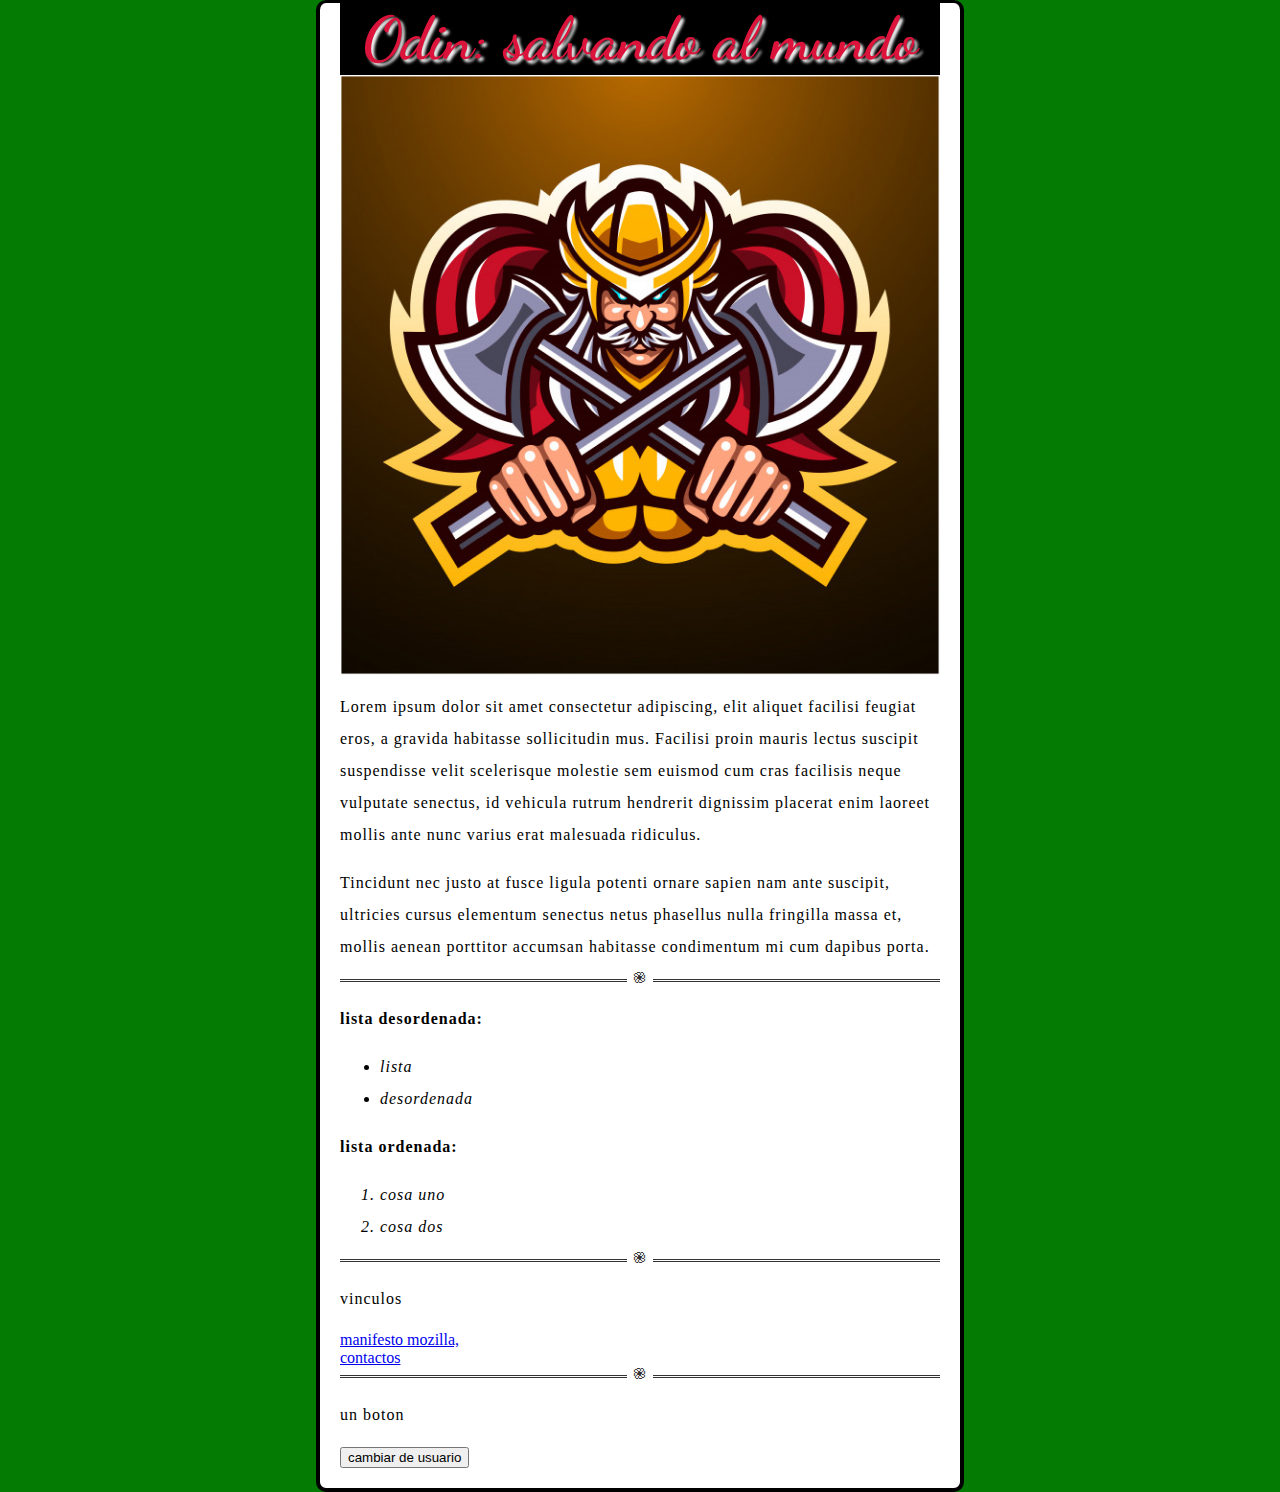
<file: index.html>
<!DOCTYPE html>
<html lang="en" dir="ltr">
  <head>
    <meta charset="utf-8">
    <title>Mi primera pagina</title>
    <link href="css/index.css" rel="stylesheet" type="text/css">
    <link href="https://fonts.googleapis.com/css2?family=Source+Sans+Pro&display=swap" rel="stylesheet" type="text/css">
    <link href="https://fonts.googleapis.com/css2?family=Dancing+Script:wght@700&display=swap" rel="stylesheet" type="text/css">
  </head>

  <body>
    <h1>Odin: salvando al mundo</h1>

    <img src="img/odin.jpeg" alt="Dios Odin agarrando dos hachas">

    <p>Lorem ipsum dolor sit amet consectetur adipiscing, elit aliquet facilisi feugiat eros, a gravida habitasse sollicitudin mus. Facilisi proin mauris lectus suscipit suspendisse velit scelerisque molestie sem euismod cum cras facilisis neque vulputate senectus, id vehicula rutrum hendrerit dignissim placerat enim laoreet mollis ante nunc varius erat malesuada ridiculus.</p>
    <p>Tincidunt nec justo at fusce ligula potenti ornare sapien nam ante suscipit, ultricies cursus elementum senectus netus phasellus nulla fringilla massa et, mollis aenean porttitor accumsan habitasse condimentum mi cum dapibus porta.</p>
    <hr>

    <p class="mi-lista">lista desordenada:</p>
    <ul>
      <li>lista</li>
      <li>desordenada</li>
    </ul>

    <p class="mi-lista">lista ordenada:</p>
    <ol>
      <li>cosa uno</li>
      <li>cosa dos</li>
    </ol>
    <hr>

    <p>vinculos</p>
    <a href="https://www.mozilla.org/es-AR/about/manifesto/">manifesto mozilla, <br></a>
    <a href="contactos.html">contactos</a>
    <hr>

    <p>un boton</p>
    <button>cambiar de usuario</button>

    <script src="scripts/main.js"></script>
  </body>

</html>
</file>
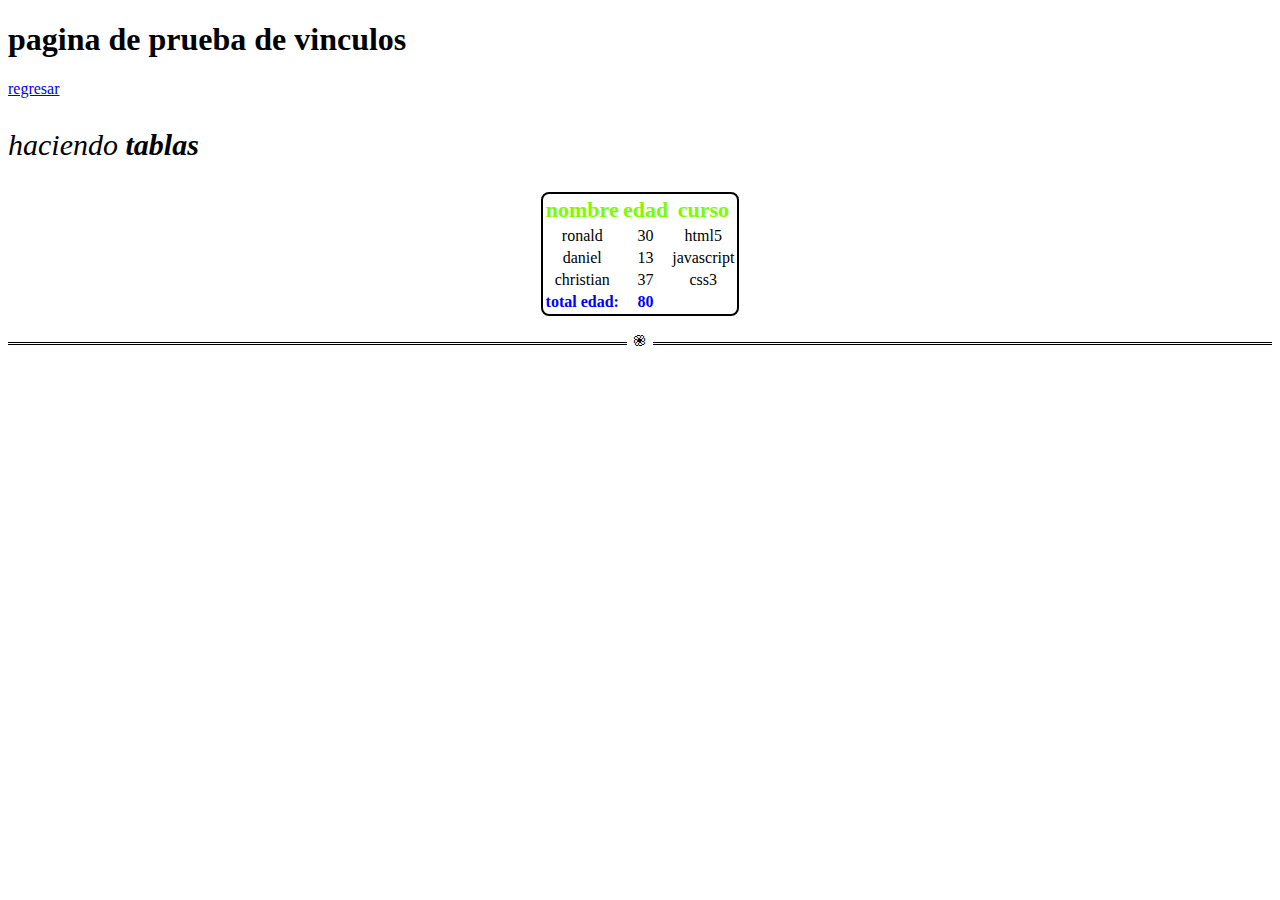
<file: contactos.html>
<!DOCTYPE html>
<html>
    <head>
        <title>contactos</title>
        <meta charset="utf-8">
        <link rel="stylesheet" href="css/contactos.css" type="text/css">
    </head>
        
    <body>
        <h1>pagina de prueba de vinculos</h1>
        <a id="regresar" href="index.html" target="_self" a>regresar</a>
        <p>haciendo <strong>tablas</strong></p>

        <table>
            <tr>
                <th>nombre</th>
                <th>edad</th>
                <th>curso</th>
            </tr>
            <tr>
                <td>ronald</td>
                <td>30</td>
                <td>html5</td>
            </tr>
            <tr>
                <td>daniel</td>
                <td>13</td>
                <td>javascript</td>
            </tr>
            <tr>
                <td>christian</td>
                <td>37</td>
                <td>css3</td>
            </tr>
            <tfoot>
                <td>total edad:</td>
                <td>80</td>
            </tfoot>
        </table>

        <br>
        <hr>

    </body>

</html>
</file>
<file: css/index.css>
html{
    background-color: rgb(4, 124, 4);
}

body{
    width: 600px;
    margin: auto;
    background-color: white;
    padding: 0 20px 20px 20px;
    border: 4px solid black;
    border-top: 3px solid black;
    border-radius: 10px;
}

img[src]{
    width: 600px;
    display: block; /*para centrar*/
    margin: auto;   /*la imagen*/
}

h1{
    margin: 0px;
    font-family: "Dancing Script", sans-serif;
    font-size: 60px;
    text-align: center;
    color: crimson;
    background-color: black;
    text-shadow: 3px 3px 3px whitesmoke;
}

p,li{
    font-size: 16px;
    line-height: 2;
    letter-spacing: 1px;
}

.mi-lista{
    font-weight: bold;
}

ul,ol{
    font-style: italic;
}

hr{             /*modificar HR*/
    border: none;
    border-top: 3px double #333;
    color: #333;
    overflow: visible;
    text-align: center;
    height: 5px;
}

hr:after{
    background: white;
    content: '֎'; /*sacado del mapa de caracteres*/
    padding: 0 5px;
    position: relative;
    top: -13px;
}
</file>
<file: css/contactos.css>
#regresar:hover{
    color: cadetblue;
}

p{
    font-size: 30px;
    font-style: italic;
}

table{
    border: 2px solid black;
    border-radius: 8px;
    margin: auto;
    
}

th{
    color: lawngreen;
    font-size: 22px;
}

td{
    text-align: center;
}

tfoot{
    text-align: center;
    color: blue;
    font-weight: bold;
}

tfoot:hover{
    color: red;
}

hr{
    border: none;
    border-top: 3px double black;
    color: black;
    overflow: visible;
    text-align: center;
    height: 5px;
}

hr::after{
    background: white;
    content: '֎';
    padding: 0 5px;
    position: relative;
    top: -13px;
}
</file>
